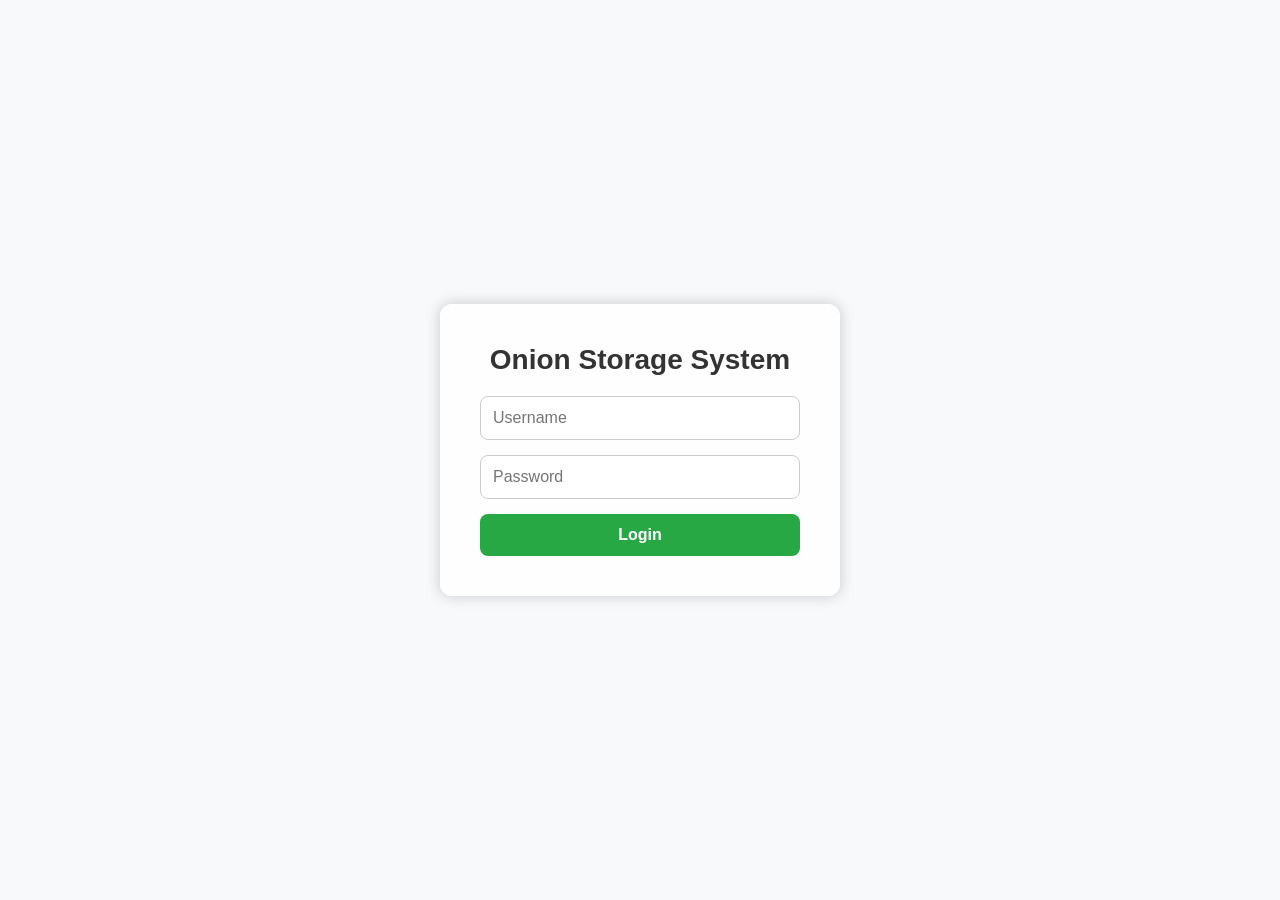
<file: index.html>
<!DOCTYPE html>
<html lang="en">
<head>
  <meta charset="UTF-8" />
  <meta name="viewport" content="width=device-width, initial-scale=1.0"/>
  <title>Onion Storage Dashboard</title>
  <link rel="stylesheet" href="style.css" />
  <style>
    /* Quick inline CSS for onion animation alignment */
    .logo {
      display: flex;      
      align-items: center;
      gap: 10px;
      font-weight: bold;
      font-size: 20px;
    }

    .onion-animation {
      width: 40px;
      height: 40px;
      object-fit: contain;
    }

    /* Popup alert box */
    .popup {
      position: fixed;
      bottom: 20px;
      right: 20px;
      background: #ff4444;
      color: white;
      padding: 15px 20px;
      border-radius: 10px;
      display: none;
      font-weight: bold;
      box-shadow: 0px 4px 10px rgba(0,0,0,0.2);
      z-index: 1000;
    }
  </style>
</head>
<body>
  <script>
    // Redirect to login if not logged in
    if (localStorage.getItem("loggedIn") !== "true") {
      window.location.href = "login.html";
    }
  </script>

  <header class="topbar">
    <div class="logo">
      <img src="https://media.giphy.com/media/3o6Zt6ML6BklcajjsA/giphy.gif" alt="Onion Animation" class="onion-animation" />
      🧅 <strong>Onion Storage Technology</strong>
    </div>
    <div class="datetime" id="datetime"></div>
    <button class="logout">Logout</button>
  </header>

  <main class="dashboard">

    <!-- 🧾 Storage Summary -->
    <section class="stats">
      <div class="stat-card">Total Batches <strong>3</strong></div>
      <div class="stat-card">Healthy Batches <strong>2</strong></div>
      <div class="stat-card">Total Quantity <strong>7,500 kg</strong></div>
      <div class="stat-card">Avg. Storage <strong>45 days</strong></div>
    </section>

    <!-- 🌡️ Sensor Monitoring -->
    <section class="monitoring">
      <h2>Environmental Monitoring</h2>
      <div class="monitor-cards">
        <div class="monitor-card optimal">
          <p>🌡️ Temperature</p>
          <strong id="temp">-- °C</strong>
          <small>Optimal: 2–4°C</small>
        </div>
        <div class="monitor-card warning">
          <p>💧 Humidity</p>
          <strong id="hum">-- %</strong>
          <small>Optimal: 65–70%</small>
        </div>
        <div class="monitor-card optimal">
          <p>🧪 Ammonia (NH₃)</p>
          <strong id="gas">-- ppm</strong>
          <small>Optimal: &lt; 2 ppm</small>
        </div>
      </div>
    </section>

    <!-- 🧅 Batch Info -->
    <section class="batch">
      <h2>Batch Monitoring</h2>
      <div class="batch-card healthy">
        <p><strong>B001</strong> – Yellow Onions</p>
        <p>Quantity: 2,500 kg</p>
        <p>Days Stored: 45</p>
        <p>Location: A</p>
      </div>
      <div class="batch-card warning">
        <p><strong>B002</strong> – Red Onions</p>
        <p>Quantity: 3,000 kg</p>
        <p>Days Stored: 60</p>
        <p>Location: B</p>
      </div>
    </section>

    <!-- ⚠️ Alerts and Recommendations -->
    <section class="alerts">
      <h2>⚠️ Alerts & Recommendations</h2>
      <div class="alert-card warning">
        <p><strong>High Humidity</strong> detected. Increase ventilation in Section B.</p>
      </div>
      <div class="alert-card safe">
        <p><strong>Temperature</strong> is stable across all zones.</p>
      </div>
      <div class="alert-card warning">
        <p><strong>Batch B002</strong> has been stored for 60+ days. Check for sprouting.</p>
      </div>
    </section>

  </main>

  <!-- Popup -->
  <div id="popup" class="popup"></div>

  <script src="script.js"></script>
  <script>
    // Show current date and time
    const datetimeElement = document.getElementById("datetime");
    if (datetimeElement) {
      function updateDateTime() {
        const now = new Date();
        const date = now.toLocaleDateString();
        const time = now.toLocaleTimeString();
        datetimeElement.innerHTML = `${date}<br>${time}`;
      }
      updateDateTime();
      setInterval(updateDateTime, 1000); // update every second
    }

    // Logout button functionality
    document.querySelector(".logout").addEventListener("click", () => {
      localStorage.removeItem("loggedIn");
      window.location.href = "login.html";
    });

    // ========= Blynk API Integration =========
    const token = "iRcGLs5sdIH8DCVvechYhbuurljR7L_L"; // 👈 Your Blynk token
    const apiBase = "https://blynk.cloud/external/api/get?token=" + token;

    async function fetchSensorData() {
      try {
        let temp = await fetch(apiBase + "&V0").then(r => r.text());
        let hum  = await fetch(apiBase + "&V1").then(r => r.text());
        let gas  = await fetch(apiBase + "&V2").then(r => r.text());

        // Update HTML
        document.getElementById("temp").innerText = temp + " °C";
        document.getElementById("hum").innerText  = hum + " %";
        document.getElementById("gas").innerText  = gas + " ppm";

        // Show alerts
        if (parseFloat(gas) > 2) showPopup("⚠️ High Ammonia! ("+gas+" ppm)");
        if (parseFloat(temp) > 35) showPopup("🌡️ High Temperature! ("+temp+" °C)");
        if (parseFloat(hum) > 80) showPopup("💧 High Humidity! ("+hum+" %)");
      } catch (e) {
        console.error("Error fetching data", e);
      }
    }

    // Popup function
    function showPopup(message) {
      const popup = document.getElementById("popup");
      popup.innerText = message;
      popup.style.display = "block";
      setTimeout(() => { popup.style.display = "none"; }, 4000);
    }

    // Fetch every 5 seconds
    setInterval(fetchSensorData, 5000);
    fetchSensorData();
  </script>
</body>
</html>
</file>
<file: style.css>
/* ==== Reset ==== */
* {
  margin: 0;
  padding: 0;
  box-sizing: border-box;
}

/* ==== Fonts and Base ==== */
body {
  font-family: 'Segoe UI', sans-serif;
  background-color: #f7f9fb;
  color: #333;
}

/* ==== Login Page ==== */
body.login-bg {
  background: url("file:///C:/Users/NIHITHA/OneDrive/Pictures/Screenshots%201/Screenshot%202025-09-26%20140631.png") no-repeat center center;
  background-size: cover;            /* ensure full coverage */
  background-color: #f7f9fb;         /* fallback color */
  min-height: 100vh;                 /* full viewport height */
  display: flex;
  justify-content: center;
  align-items: center;
  padding: 20px;                     /* padding for small devices */
}

.login-wrapper {
  background-color: rgba(255, 255, 255, 0.9);
  padding: 40px;
  border-radius: 12px;
  box-shadow: 0 0 15px rgba(0, 0, 0, 0.2);
  text-align: center;
  width: 100%;
  max-width: 400px;
  box-sizing: border-box;
}

.login-title {
  font-size: 28px;
  font-weight: bold;
  margin-bottom: 20px;
  color: #333;
}

.login-form {
  display: flex;
  flex-direction: column;
  gap: 15px;
}

.login-form input {
  padding: 12px;
  border: 1px solid #ccc;
  border-radius: 8px;
  font-size: 16px;
}

.login-form button {
  padding: 12px;
  background-color: #28a745;
  color: white;
  border: none;
  font-size: 16px;
  font-weight: bold;
  border-radius: 8px;
  cursor: pointer;
  transition: background-color 0.3s ease;
}

.login-form button:hover {
  background-color: #218838;
}

/* ==== Topbar ==== */
.topbar {
  display: flex;
  justify-content: space-between;
  align-items: center;
  background: #fff;
  padding: 15px 30px;
  box-shadow: 0 2px 6px rgba(0,0,0,0.05);
}

.logo {
  display: flex;
  align-items: center;
  gap: 8px; /* space between image and text */
  font-weight: bold;
  font-size: 20px;
}

.onion-animation {
  width: 40px;
  height: 40px;
  object-fit: contain;
  animation: spin 4s linear infinite; /* optional spin animation */
}

@keyframes spin {
  from { transform: rotate(0deg); }
  to { transform: rotate(360deg); }
}

.logout {
  padding: 8px 16px;
  background-color: #eee;
  border: none;
  cursor: pointer;
  border-radius: 4px;
  transition: background-color 0.3s ease;
}

.logout:hover {
  background-color: #ddd;
}

/* ==== Dashboard Main ==== */
.dashboard {
  padding: 20px 30px;
}

/* ==== Stats Section ==== */
.stats {
  display: flex;
  gap: 20px;
  margin-bottom: 30px;
}

.stat-card {
  background: #fff;
  padding: 20px;
  border-radius: 10px;
  flex: 1;
  box-shadow: 0 2px 4px rgba(0,0,0,0.05);
  font-size: 14px;
}

.stat-card strong {
  display: block;
  margin-top: 5px;
  font-size: 18px;
}

/* ==== Monitoring Section ==== */
.monitoring {
  margin-top: 30px;
}

.monitor-cards {
  display: flex;
  gap: 20px;
  margin-top: 10px;
}

.monitor-card {
  flex: 1;
  background: #fff;
  padding: 20px;
  border-radius: 10px;
  box-shadow: 0 2px 4px rgba(0,0,0,0.05);
}

.monitor-card.optimal {
  border-left: 5px solid #28a745;
}

.monitor-card.warning {
  border-left: 5px solid #ffc107;
}

/* ==== Batch Section ==== */
.batch {
  margin-top: 30px;
}

.batch-card {
  background: #fff;
  padding: 20px;
  border-radius: 10px;
  box-shadow: 0 2px 4px rgba(0,0,0,0.05);
  max-width: 400px;
  margin-bottom: 15px;
}

.batch-card.healthy {
  border-left: 5px solid #28a745;
}

.batch-card.warning {
  border-left: 5px solid #ffc107;
}

/* ==== Alerts Section ==== */
.alerts {
  margin-top: 30px;
}

.alert-card {
  background-color: #fff;
  padding: 15px;
  margin-bottom: 10px;
  border-radius: 6px;
  font-size: 14px;
  box-shadow: 0 2px 4px rgba(0,0,0,0.05);
}

.alert-card.warning {
  background-color: #fff3cd;
  border-left: 5px solid #ffc107;
}

.alert-card.safe {
  background-color: #d4edda;
  border-left: 5px solid #28a745;
}
</file>
